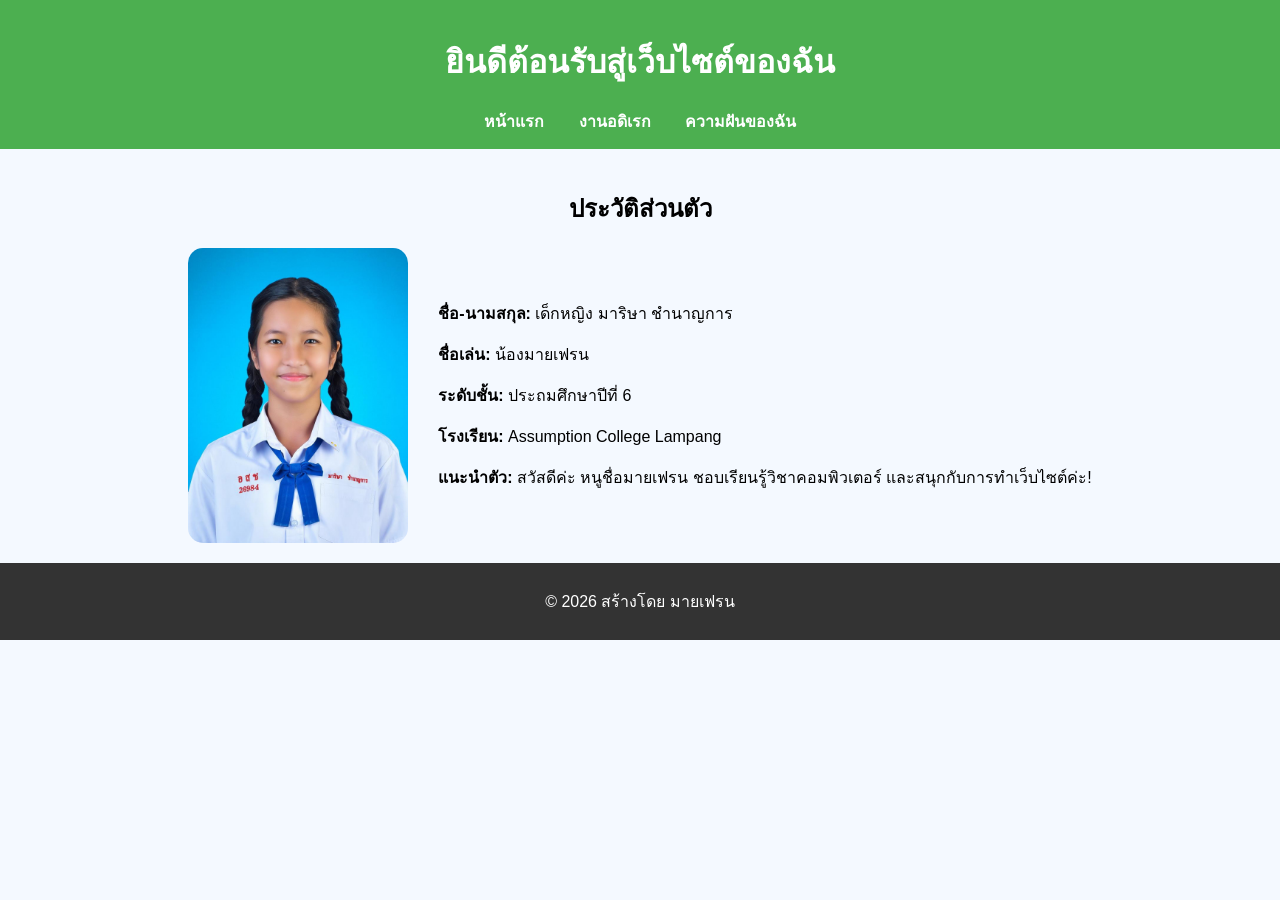
<file: index.html>
<!DOCTYPE html>
<html lang="th">
<head>
    <meta charset="UTF-8">
    <title>ประวัติส่วนตัวของฉัน</title>
    <link rel="stylesheet" href="style.css">
</head>
<body>

<header>
    <h1>ยินดีต้อนรับสู่เว็บไซต์ของฉัน</h1>
    <nav>
        <a href="index.html">หน้าแรก</a>
        <a href="hobby.html">งานอดิเรก</a>
        <a href="skill.html">ความฝันของฉัน</a>
    </nav>
</header>

<section class="content">
    <h2>ประวัติส่วนตัว</h2>

    <div class="profile-container">
        <img src="me.JPG" alt="รูปของฉัน" class="profile-img">

        <div class="profile-text">
            <p><strong>ชื่อ-นามสกุล:</strong> เด็กหญิง มาริษา ชำนาญการ</p>
            <p><strong>ชื่อเล่น:</strong> น้องมายเฟรน</p>
            <p><strong>ระดับชั้น:</strong> ประถมศึกษาปีที่ 6</p>
            <p><strong>โรงเรียน:</strong> Assumption College Lampang</p>
            <p><strong>แนะนำตัว:</strong> สวัสดีค่ะ หนูชื่อมายเฟรน ชอบเรียนรู้วิชาคอมพิวเตอร์ และสนุกกับการทำเว็บไซต์ค่ะ!</p>
        </div>
    </div>

</section>

<footer>
    <p>© 2026 สร้างโดย มายเฟรน</p>
</footer>

</body>
</html>
</file>
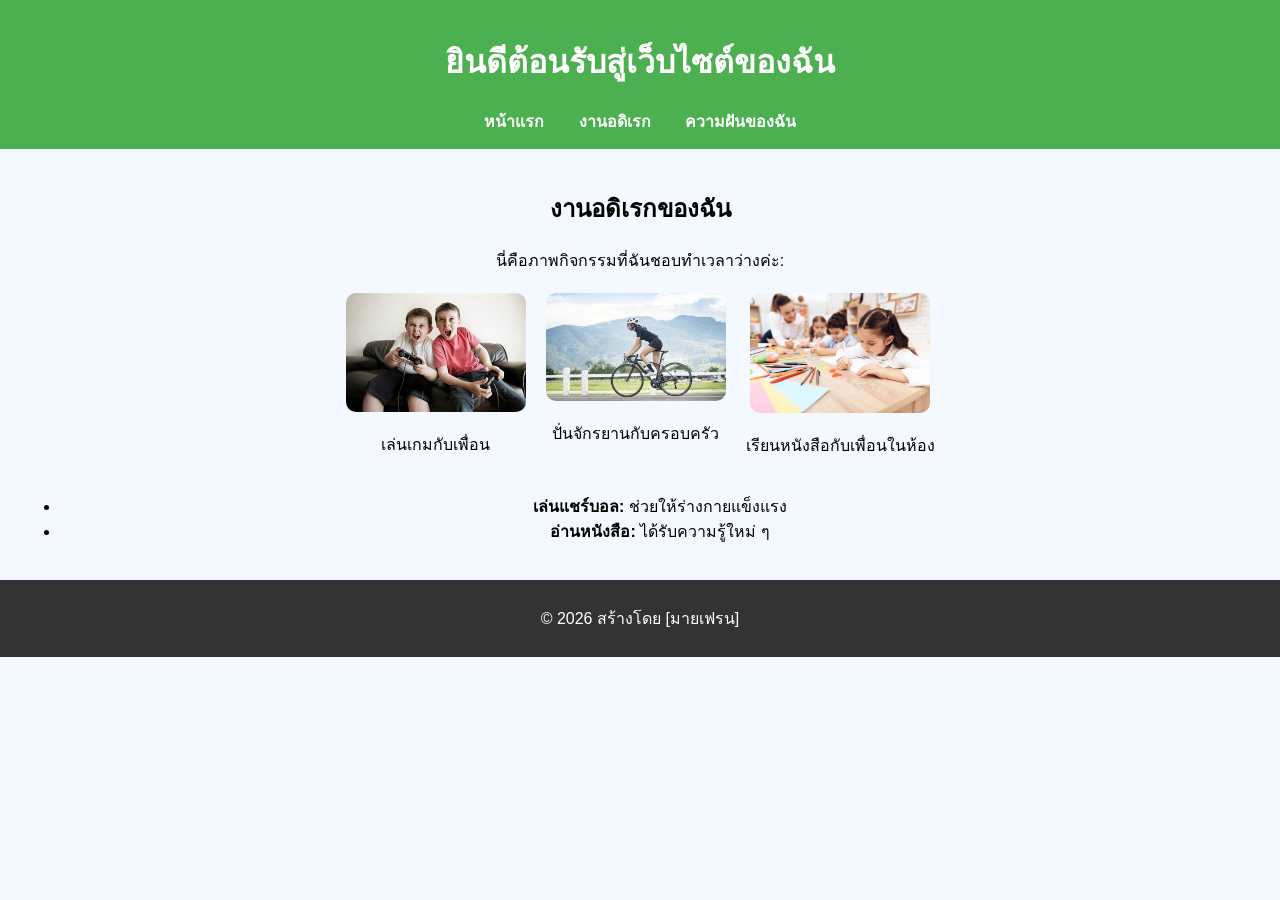
<file: hobby.html>
<!DOCTYPE html>
<html lang="th">
<head>
    <meta charset="UTF-8">
    <title>ประวัติส่วนตัวของฉัน</title>
    <link rel="stylesheet" href="style.css">
</head>
<body>

<header>
    <h1>ยินดีต้อนรับสู่เว็บไซต์ของฉัน</h1>
    <nav>
        <a href="index.html">หน้าแรก</a>
        <a href="hobby.html">งานอดิเรก</a>
        <a href="skill.html">ความฝันของฉัน</a>
    </nav>
</header>

<section class="content">
    <h2>งานอดิเรกของฉัน</h2>
    <p>นี่คือภาพกิจกรรมที่ฉันชอบทำเวลาว่างค่ะ:</p>

    <div class="hobby-gallery">

        <div class="hobby-item">
            <img src="playgame.jpg" alt="เล่นเกม">
            <p>เล่นเกมกับเพื่อน</p>
        </div>

        <div class="hobby-item">
            <img src="byci.jpg" alt="ปั่นจักรยาน">
            <p>ปั่นจักรยานกับครอบครัว</p>
        </div>

        <div class="hobby-item">
            <img src="st.jpg" alt="เรียน">
            <p>เรียนหนังสือกับเพื่อนในห้อง</p>
        </div>

    </div>

    <ul>
        <li><strong>เล่นแชร์บอล:</strong> ช่วยให้ร่างกายแข็งแรง</li>
        <li><strong>อ่านหนังสือ:</strong> ได้รับความรู้ใหม่ ๆ</li>
    </ul>

</section>

<footer>
    <p>© 2026 สร้างโดย [มายเฟรน]</p>
</footer>

</body>
</html>
</file>
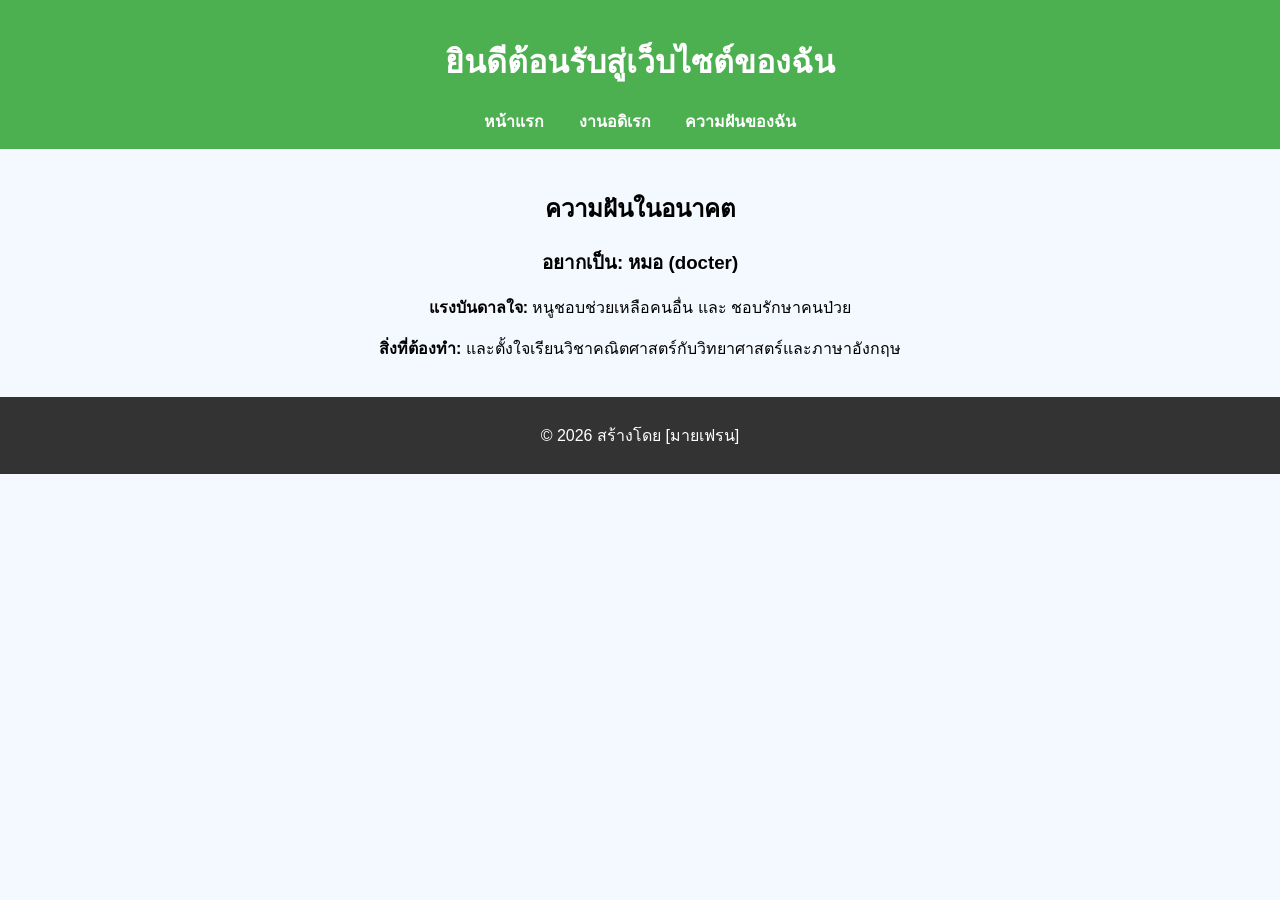
<file: skill.html>
<!DOCTYPE html>
<html lang="th">
<head>
    <meta charset="UTF-8">
    <title>ประวัติส่วนตัวของฉัน</title>
    <link rel="stylesheet" href="style.css">
</head>
<body>

<header>
    <h1>ยินดีต้อนรับสู่เว็บไซต์ของฉัน</h1>
    <nav>
        <a href="index.html">หน้าแรก</a>
        <a href="hobby.html">งานอดิเรก</a>
        <a href="skill.html">ความฝันของฉัน</a>
    </nav>
</header>

<section class="content">
    <h2>ความฝันในอนาคต</h2>

    <div class="dream-box">
        <h3>อยากเป็น: หมอ (docter)</h3>

        <p><strong>แรงบันดาลใจ:</strong>
        หนูชอบช่วยเหลือคนอื่น และ ชอบรักษาคนป่วย</p>

        <p><strong>สิ่งที่ต้องทำ:</strong>
         และตั้งใจเรียนวิชาคณิตศาสตร์กับวิทยาศาสตร์และภาษาอังกฤษ</p>
    </div>
</section>

<footer>
    <p>© 2026 สร้างโดย [มายเฟรน]</p>
</footer>

</body>
</html>
</file>
<file: style.css>
body {
    font-family: 'Sarabun', sans-serif;
    margin: 0;
    padding: 0;
    background-color: #f4f9ff;
}

header {
    background-color: #4CAF50;
    color: white;
    text-align: center;
    padding: 15px;
}

nav a {
    color: white;
    text-decoration: none;
    margin: 0 15px;
    font-weight: bold;
}

nav a:hover {
    text-decoration: underline;
}

.content {
    padding: 20px;
    text-align: center;
}

.hobby-gallery {
    display: flex;
    justify-content: center;
    gap: 20px;
    margin: 20px 0;
}

.hobby-item img {
    width: 180px;
    border-radius: 10px;
}

footer {
    background-color: #333;
    color: white;
    text-align: center;
    padding: 10px;
}
.profile-container {
    display: flex;
    align-items: center;
    justify-content: center;
    gap: 30px;
    margin-top: 20px;
}

.profile-img {
    width: 220px;
    border-radius: 15px;
}

.profile-text {
    text-align: left;
}
</file>
